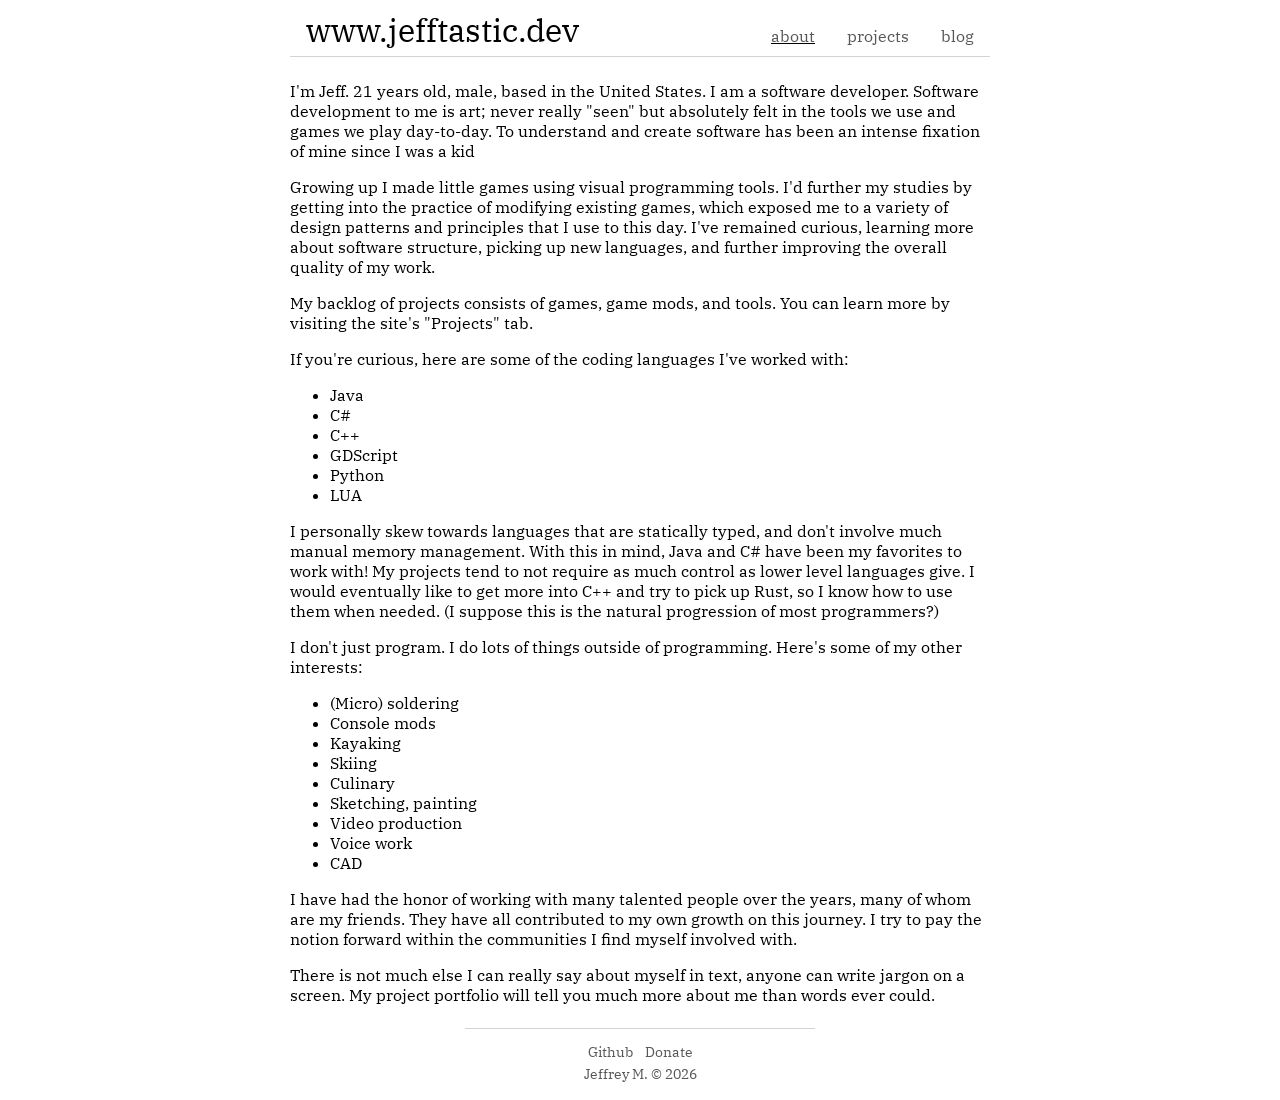
<file: index.html>
<!DOCTYPE html>
<html lang="en">
<head>
    <meta charset="UTF-8">
    <title>About</title>
    <link rel="stylesheet" href="/css/style.css">

    <link rel="preconnect" href="https://fonts.googleapis.com">
    <link rel="preconnect" href="https://fonts.gstatic.com" crossorigin>
    <link href="https://fonts.googleapis.com/css2?family=IBM+Plex+Serif:ital,wght@0,100;0,200;0,300;0,400;0,500;0,600;0,700;1,100;1,200;1,300;1,400;1,500;1,600;1,700&display=swap" rel="stylesheet">
</head>

<body>

<header id="navbar-container">
    <script src="/template/navbar.js"></script>
</header>

<main>
    <p>I'm Jeff. 21 years old, male, based in the United States. I am a software developer.
        Software development to me is art; never really "seen" but absolutely felt in the
        tools we use and games we play day-to-day. To understand and create software
        has been an intense fixation of mine since I was a kid</p>
    <p>Growing up I made little games using visual programming tools. I'd further my studies
        by getting into the practice of modifying existing games, which exposed me to a variety
        of design patterns and principles that I use to this day. I've remained
        curious, learning more about software structure, picking up new languages,
        and further improving the overall quality of my work.</p>
    <p>My backlog of projects consists of games, game mods, and tools. You can learn more by
        visiting the site's "Projects" tab.</p>

    <p>If you're curious, here are some of the coding languages I've worked with:</p>
    <ul>
        <li>Java</li>
        <li>C#</li>
        <li>C++</li>
        <li>GDScript</li>
        <li>Python</li>
        <li>LUA</li>
    </ul>
    <p>I personally skew towards languages that are statically typed, and don't involve much
        manual memory management. With this in mind, Java and C# have been my favorites to
        work with! My projects tend to not require as much control as lower
        level languages give. I would eventually like to get more into C++ and
        try to pick up Rust, so I know how to use them when needed. (I suppose this is the
        natural progression of most programmers?)</p>
    <p>I don't just program. I do lots of things outside of programming. Here's
        some of my other interests:</p>
    <ul>
        <li>(Micro) soldering</li>
        <li>Console mods</li>
        <li>Kayaking</li>
        <li>Skiing</li>
        <li>Culinary</li>
        <li>Sketching, painting</li>
        <li>Video production</li>
        <li>Voice work</li>
        <li>CAD</li>
    </ul>

    <p>I have had the honor of working with many talented people over the years, many of whom
        are my friends. They have all contributed to my own growth on this journey. I try to pay
        the notion forward within the communities I find myself involved with.</p>

    <p>There is not much else I can really say about myself in text, anyone can write jargon
        on a screen. My project portfolio will tell you much more about me than words ever could.</p>
</main>

<header id="footer-container">
    <script src="/template/footer.js"></script>
</header>

</body>
</html>
</file>
<file: css/style.css>
* {
    font-family: "IBM Plex Serif", serif;
    font-weight: 400;
    font-style: normal;
}

body {
    display: flex;
    flex-flow: column;
    justify-self: center;
    justify-content: center;


    margin: auto;
    min-height: 100svh;
    min-width: 500px;
    max-width: 700px;
}

main {
    flex-grow: 1;
}

footer {
    display: flex;
    flex-flow: column;
    align-items: center;

    min-width: 100%;
    margin-bottom: 10px;

    line-height: 4px;
    font-size: 14px;
    color: #575757;

    .links {
        display: flex;
        flex-flow: row;
        margin-top: 10px;
    }

    .links a {
        padding: 4px 6px;
    }
}

hr {
    display: block;
    border: none;

    min-width: 50%;
    height: 1px;

    background-color: lightgray;
}

a {
    color: #575757;
    text-decoration: none;
}

.navbar {
    display: flex;
    line-height: 0;
    margin-top: 24px;

    .title {
        padding: 6px 16px;
        text-emphasis-style: initial;
        font-size: 32px;
        justify-self: flex-start;
        margin-right: auto;
    }

    .element {
        display: block;
        padding: 12px 16px;
    }
}
</file>
